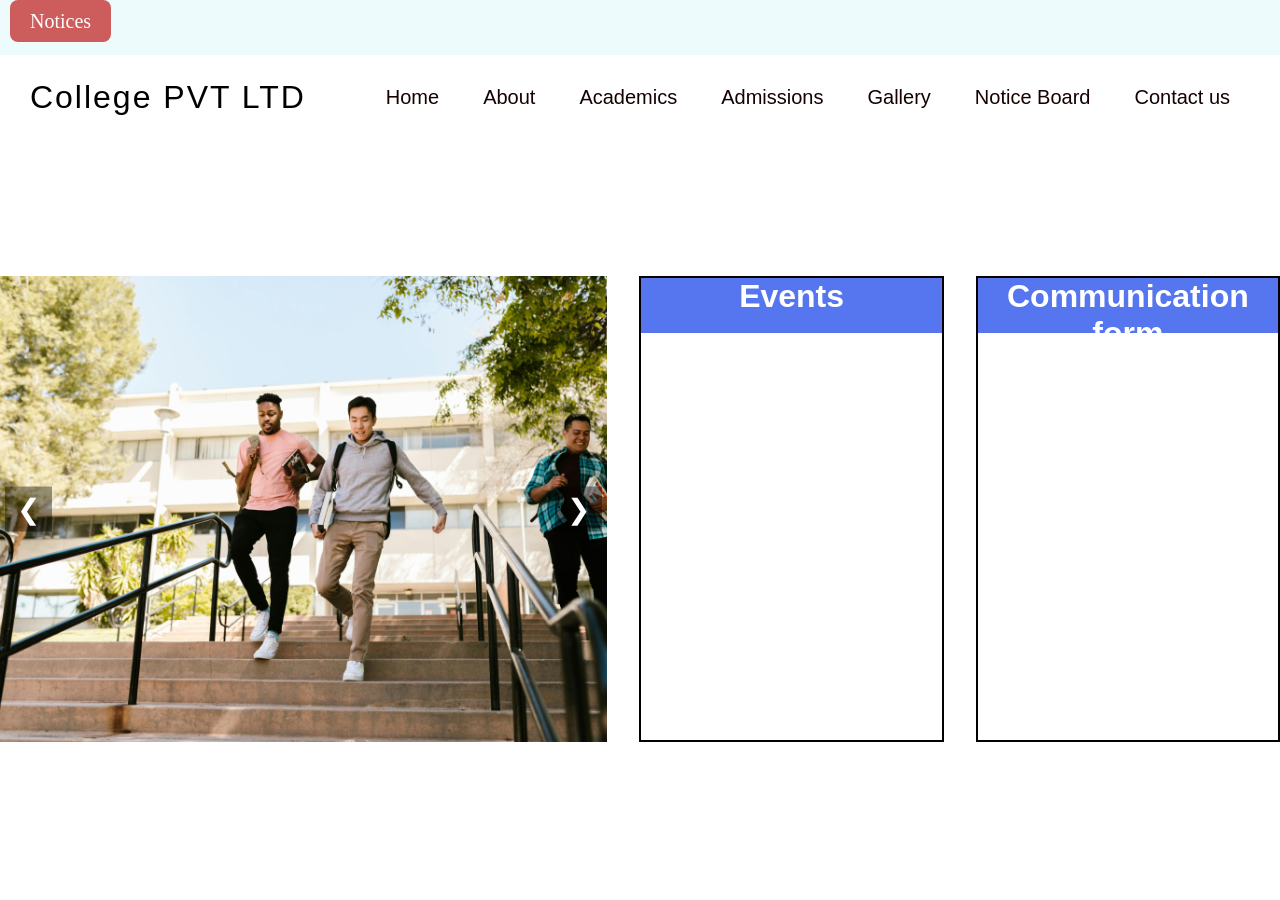
<file: public_site_design/index.html>
<!doctype html>
<html lang="en">
  <head>
    <meta charset="UTF-8" />
    <meta name="viewport" content="width=device-width, initial-scale=1.0" />
    <title>Document</title>
    <link rel="stylesheet" href="style.css" />
  </head>
  <body>
    <div id="rotateMessage">
      Please rotate your phone to Landscape mode and enable Desktop Site.
    </div>
    <div id="mainContent">
      <!-- YOUR FULL WEBSITE CONTENT HERE -->
    
    <header>
      <div class="notices">
        <div class="noticeBTN">
          <a href="#">Notices</a>
        </div>

        <div class="noticeMarqee">
          <div class="marquee">
            <div class="marquee-content">
              Welcome to College ERP Portal 🚀 Built with Python • Django •
              PostgreSQL • AWS • Docker
            </div>
          </div>
        </div>
      </div>

      <nav>
        <div class="logo">College PVT LTD</div>

        <div class="menu">
          <a href="#">Home</a>
          <a href="#">About</a>
          <a href="#">Academics</a>
          <a href="#">Admissions</a>
          <a href="#">Gallery</a>
          <a href="#">Notice Board</a>
          <a href="#">Contact us</a>
        </div>
      </nav>
    </header>

    <main>
      <div class="carousel">
        <img class="slide active" src="assets_images/clg_campus_1.jpg" />
        <img class="slide" src="assets_images/clg_campus_2.jpg" />
        <img class="slide" src="assets_images/clg_campus_3.jpg" />
        <img class="slide" src="assets_images/clg_campus_4.jpg" />
        <button class="prev">&#10094;</button>
        <button class="next">&#10095;</button>
      </div>

      <div class="card">
        <div class="cardheading">
          <center><h4>Events</h4></center>
        </div>

        <!-- scroller of events start-->
        <!-- scroller of events end-->
      </div>

      <div class="card">
        <div class="cardheading">
          <center>
            <h4>Communication form</h4>
          </center>
        </div>
        <!-- scroller of events start-->

        <!-- scroller of events end-->
      </div>
    </main>
    <footer>

    </footer>
    </div>
    <script>
      let slides = document.querySelectorAll(".slide");
      let index = 0;

      function showSlide(i) {
        slides[index].classList.remove("active");
        index = (i + slides.length) % slides.length;
        slides[index].classList.add("active");
      }

      document.querySelector(".next").onclick = () => showSlide(index + 1);
      document.querySelector(".prev").onclick = () => showSlide(index - 1);

      // auto-rotate every 3 seconds
      setInterval(() => showSlide(index + 1), 3000);

      // code for rotate screen start
      function checkOrientation() {
        let isMobile = /Mobi|Android|iPhone/i.test(navigator.userAgent);

        if (isMobile && window.innerHeight > window.innerWidth) {
          document.getElementById("rotateMessage").style.display = "flex";
          document.getElementById("mainContent").style.display = "none";
        } else {
          document.getElementById("rotateMessage").style.display = "none";
          document.getElementById("mainContent").style.display = "block";
        }
      }

      window.onload = checkOrientation;
      window.onresize = checkOrientation;
      // code for rotate screen end
    </script>
  </body>
</html>
</file>
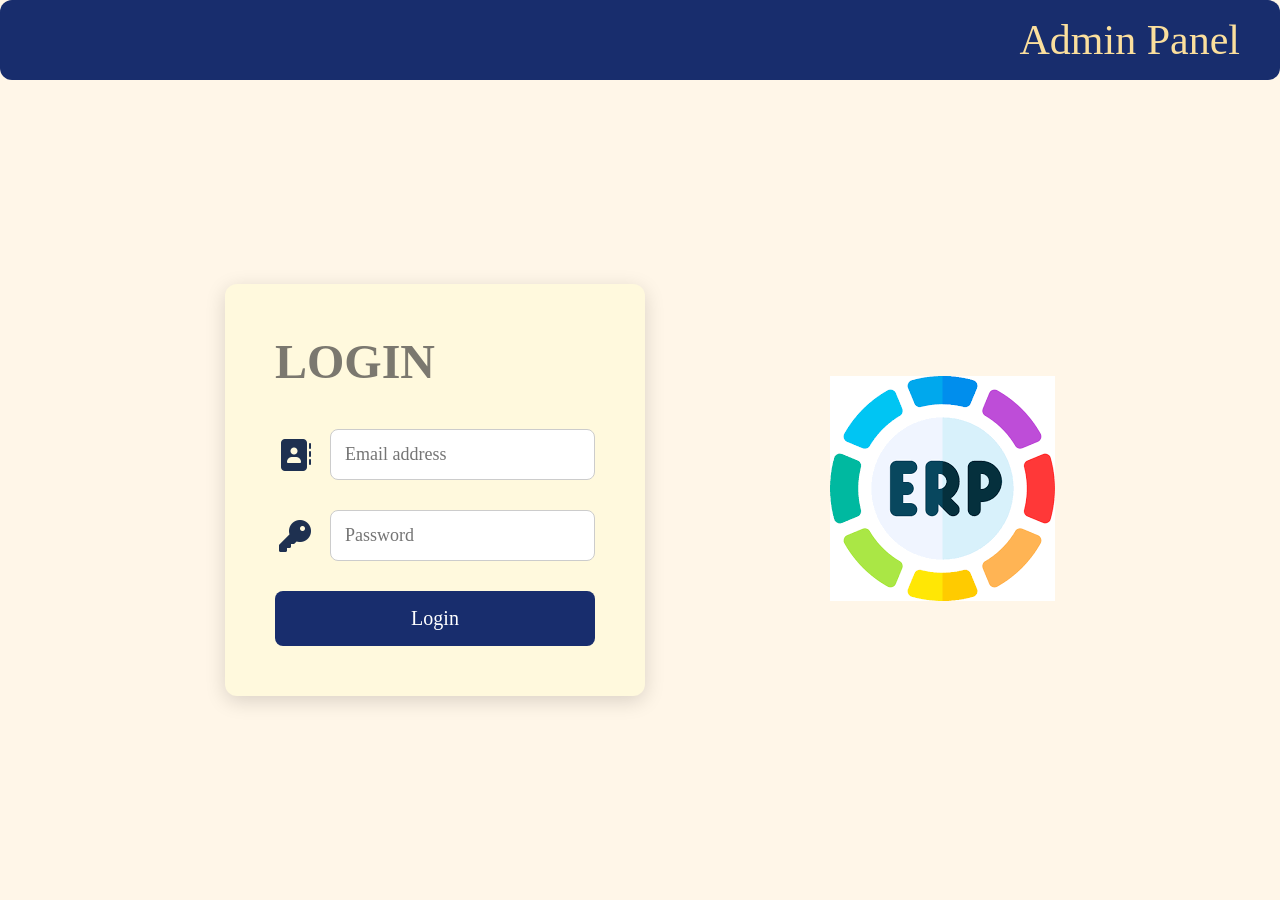
<file: Admin_Design/Admin_Assets/index.html>
<!DOCTYPE html>
<html lang="en">
<head>

<meta charset="UTF-8">
<meta name="viewport" content="width=device-width, initial-scale=1.0">

<title>Admin Login</title>

<link rel="stylesheet" href="styles.css">

</head>

<body>

<header class="top-ribbon">
    <div class="admin-panel-title">Admin Panel</div>
</header>


<main class="page-wrapper">

    <section class="login-card">

        <h2>LOGIN</h2>

        <form>

            <div class="input-group">

                <img src="EmailLogo.png" class="icon">

                <input
                type="email"
                placeholder="Email address"
                required>

            </div>


            <div class="input-group">

                <img src="PassLogo.png" class="icon">

                <input
                type="password"
                placeholder="Password"
                required>

            </div>


            <button type="submit">
                Login
            </button>

        </form>

    </section>


    <section class="logo-area">

        <img src="ERP_Logo.png">

    </section>

</main>

</body>
</html>
</file>
<file: public_site_design/style.css>
* {
  margin: 0;
  padding: 0;
  box-sizing: border-box;
}

header {
  width: 100%;
  height: 42vh;
  position: relative;
  z-index: 5;
}

.notices {
  width: 100%;
  height: 55px;
  background: rgba(148, 230, 239, 0.155);
}

.noticeBTN {
  position: absolute;
  top: 10px;
  left: 10px;
}
.noticeBTN a {
  text-decoration: none;
  color: white;
  padding: 10px 20px;
  font-size: 20px;
  background: indianred;
  border-radius: 8px;
  transition: 0.4s linear;
}

.noticeBTN a:hover {
  background: transparent;
  border: 1px solid indianred;
  color: rgb(39, 37, 37);
  font-size: larger;
  font-weight: 400;
}

.marquee {
  position: relative;
  z-index: -1;
  width: 90%;
  margin-left: 7.5%;
  overflow: hidden;
  white-space: nowrap;
  box-sizing: border-box;
}

.marquee-content {
  display: inline-block;
  padding-left: 100%;
  font-family: sans-serif;
  font-size: 35px;
  letter-spacing: 2px;
  animation: marquee 35.5s linear infinite;
}

@keyframes marquee {
  from {
    transform: translateX(0);
  }
  to {
    transform: translateX(-100%);
  }
}

.logo {
  font-family: sans-serif;
  font-size: 2em;
  letter-spacing: 2px;
}

nav {
  height: 85px;
  width: 100%;
  display: flex;
  justify-content: space-around;
  align-items: center;
}

.menu a {
  /* step 1 remove text decor */
  text-decoration: none;
  color: rgb(21, 1, 1);
  padding: 10px 20px;
  font-size: 20px;
  position: relative;
  font-family: sans-serif;
}
.menu a:before {
  content: "";
  position: absolute;
  top: 0;
  left: 0;
  width: 0%;
  height: 100%;
  border-bottom: 2px solid indianred;
  transition: 0.4s linear;
}
.menu a:hover:before {
  width: 90%;
}

main{
  padding:0;
  margin:0;
  box-sizing: border-box;
  display: flex;
}


.carousel {
  margin-top: -8%;
    position: relative;
    width: 700px;
    overflow: hidden;
}
.slide {
    width: 700px;
    height: auto;
    display: none;
}
.slide.active {
    display: block;
}
.prev, .next {
    position: absolute;
    top: 50%;
    transform: translateY(-50%);
    font-size: 28px;
    background: rgba(0,0,0,0.4);
    color: white;
    border: none;
    cursor: pointer;
    padding: 6px 12px;
}
.prev { left: 5px; }
.next { right: 5px; }

.card{
  margin-top: -8%;
  width:350px;
  height:466px;
  border:2px solid black;
  margin-left:2.5%;
}

.cardheading{
  color:#fff;
  height:55px;
  font-family: sans-serif;
  font-size: 32px;
  background: rgb(85, 118, 239);
}

#rotateMessage{
    display:none;
    position:fixed;
    top:0;
    left:0;
    width:100%;
    height:100%;
    background:gray;
    color:white;
    font-size:22px;
    font-weight:bold;
    justify-content:center;
    align-items:center;
    text-align:center;
    z-index:9999;
}

#mainContent{
    width:100%;
}
</file>
<file: Admin_Design/Admin_Assets/styles.css>
@font-face {
font-family: sourcesanspro;
src: url(https://design.penpot.app/fonts/sourcesanspro-regular.woff);
}

*{
margin:0;
padding:0;
box-sizing:border-box;
font-family:sourcesanspro;
}


body{
background:#fff6e8;
}


/* HEADER */

.top-ribbon{

width:100%;
height:80px;

background:#182d6d;

display:flex;
align-items:center;
justify-content:flex-end;

padding-right:40px;

border-radius:12px;
}

.admin-panel-title{

color:#fbdf9d;

font-size:42px;
}



/* PAGE STRUCTURE */

.page-wrapper{

display:flex;

min-height:calc(100vh - 80px);

align-items:center;

justify-content:space-evenly;

padding:40px;
}



/* LOGIN CARD */

.login-card{

background:#fff9dd;

padding:50px;

width:100%;

max-width:420px;

border-radius:12px;

box-shadow:0 5px 20px rgba(0,0,0,.15);
}


.login-card h2{

font-size:48px;

color:#7b786f;

margin-bottom:40px;
}



/* INPUT FIELD */

.input-group{

display:flex;

align-items:center;

gap:15px;

margin-bottom:30px;
}


.icon{

width:40px;
height:40px;
}


input{

width:100%;

padding:14px;

font-size:18px;

border-radius:8px;

border:1px solid #ccc;

outline:none;
}


input:focus{

border-color:#182d6d;
}



/* BUTTON */

button{

width:100%;

padding:16px;

border:none;

border-radius:8px;

font-size:20px;

background:#182d6d;

color:white;

cursor:pointer;

transition:.2s;
}

button:hover{

background:#0f1f4d;
}



/* RIGHT SIDE LOGO */

.logo-area img{

max-width:500px;

width:100%;
}



/* MOBILE */

@media(max-width:900px){

.page-wrapper{

flex-direction:column;

gap:40px;
}


.logo-area{

display:none;
}


.admin-panel-title{

font-size:28px;
}

}
</file>
